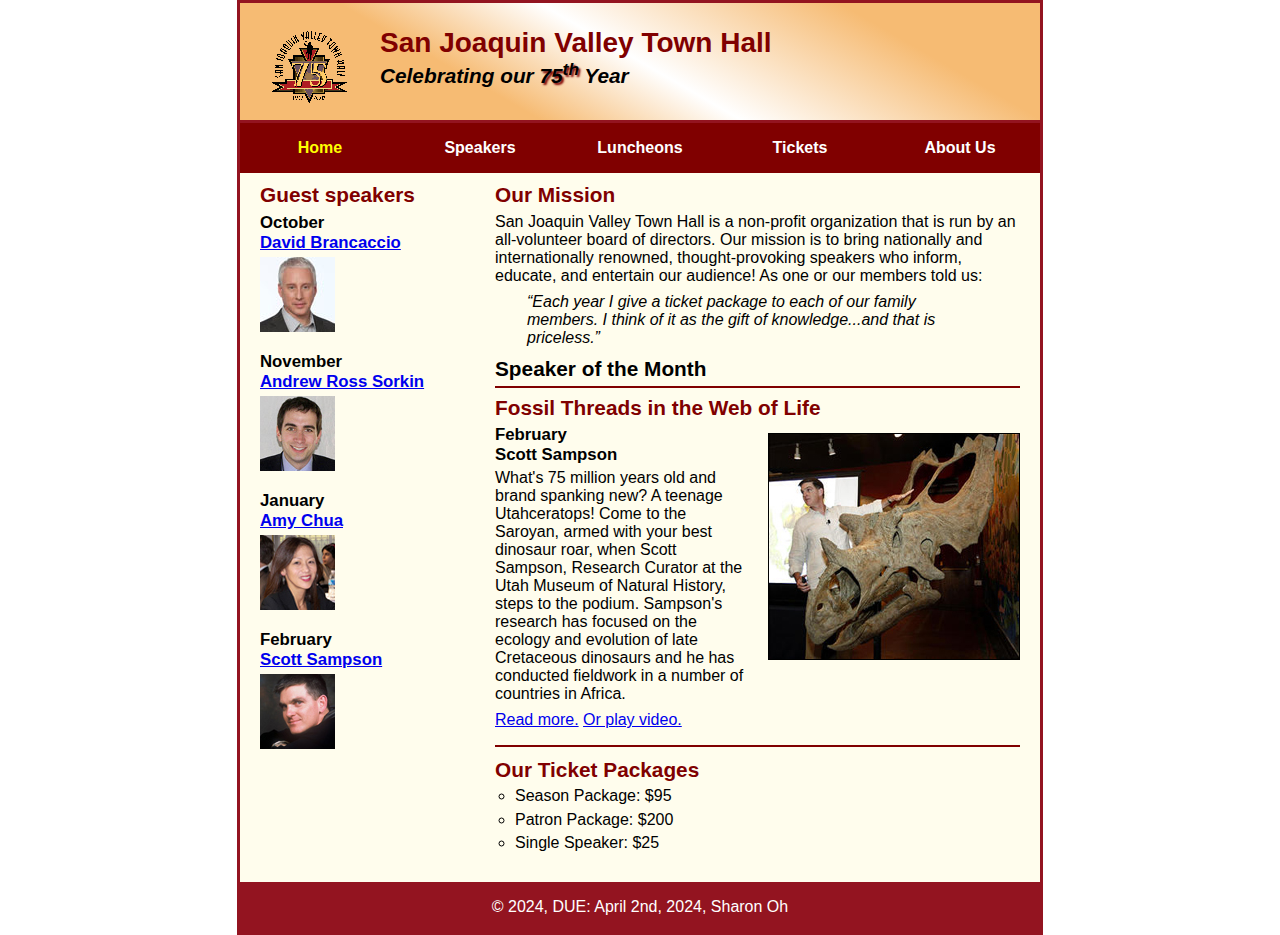
<file: index.html>
<!DOCTYPE html>
<html lang="en">

<head>
	<meta charset="utf-8">
	<title>San Joaquin Valley Town Hall</title>
	<link rel="shortcut icon" href="images/favicon.ico">
	<link rel="stylesheet" href="styles/main.css">
</head>

<body>
	<header>
		<img src="images/town_hall_logo.gif" alt="Town Hall logo" height="80">
		<h2>San Joaquin Valley Town Hall</h2>
		<h3>Celebrating our <span class="shadow">75<sup>th</sup></span> Year</h3>
	</header>

	<nav id = "nav_menu"> 
		<ul>
			<li><a href = "index.html" class= "current">Home </a></li>
			<li><a href = "#">Speakers</a></li>
			<li><a href = "#">Luncheons</a></li>
			<li><a href = "#">Tickets</a></li>
			<li><a href = "#">About Us</a>
				<ul>
					<li><a href = "#">Our History</a></li>
					<li><a href = "#">Board of Directors</a></li>
					<li><a href = "#">Past Speakers</a></li>
					<li><a href = "#">Contact Information</a></li>
				</ul>
			</li>
		</ul>
	</nav>
	
	<main>
		<section>
			<h2>Our Mission</h2>
			<p>San Joaquin Valley Town Hall is a non-profit organization that is run by an 
			   all-volunteer board of directors. Our mission is to bring nationally and 
			   internationally renowned, thought-provoking speakers who inform, educate, 
			   and entertain our audience! As one or our members told us:</p>
			<blockquote>&ldquo;Each year I give a ticket package to each of our family members. 
			I think of it as the gift of knowledge...and that is priceless.&rdquo;</blockquote>
			<h1>Speaker of the Month</h1>
			<article>
				<h2>Fossil Threads in the Web of Life</h2>
				<img src="images/sampson_dinosaur.jpg" alt="Scott Sampson with dinosaur">
				<h3>February<br>
				Scott Sampson</h3>
				<p>What's 75 million years old and brand spanking new? A teenage Utahceratops! 
				Come to the Saroyan, armed with your best dinosaur roar, when Scott Sampson, Research 
				Curator at the Utah Museum of Natural History, steps to the podium. Sampson's research 
				has focused on the ecology and evolution of late Cretaceous dinosaurs and he has conducted 
				fieldwork in a number of countries in Africa.</p>
				<p><a href="speakers/sampson.html">Read more.</a>&nbsp;<a href="#">Or play video.</a>
			</article>
			
			<h2>Our Ticket Packages</h2>
			<ul style = "list-style-type:circle;">
				<li>Season Package: $95</li>
				<li>Patron Package: $200</li>
				<li>Single Speaker: $25</li>
			</ul>
		</section>
		
		<aside>
			<h2>Guest speakers</h2>
			<h3>October<br><a href="speakers/brancaccio.html">David Brancaccio</a></h3>
			<img src="images/brancaccio75.jpg" alt="David Brancaccio photo">
			<h3>November<br><a href="speakers/sorkin.html">Andrew Ross Sorkin</a></h3>
			<img src="images/sorkin75.jpg" alt="Andrew Ross Sorkin photo">
			<h3>January<br><a href="speakers/chua.html">Amy Chua</a></h3>
			<img src="images/chua75.jpg" alt="Amy Chua photo">
			<h3>February<br><a href="speakers/sampson.html">Scott Sampson</a></h3>
			<img src="images/sampson75.jpg" alt="Scott Sampson photo">
		</aside>
	</main>
	<footer>
		<p>&copy; 2024, DUE: April 2nd, 2024, Sharon Oh</p>
	</footer>
</body>
</html>
</file>
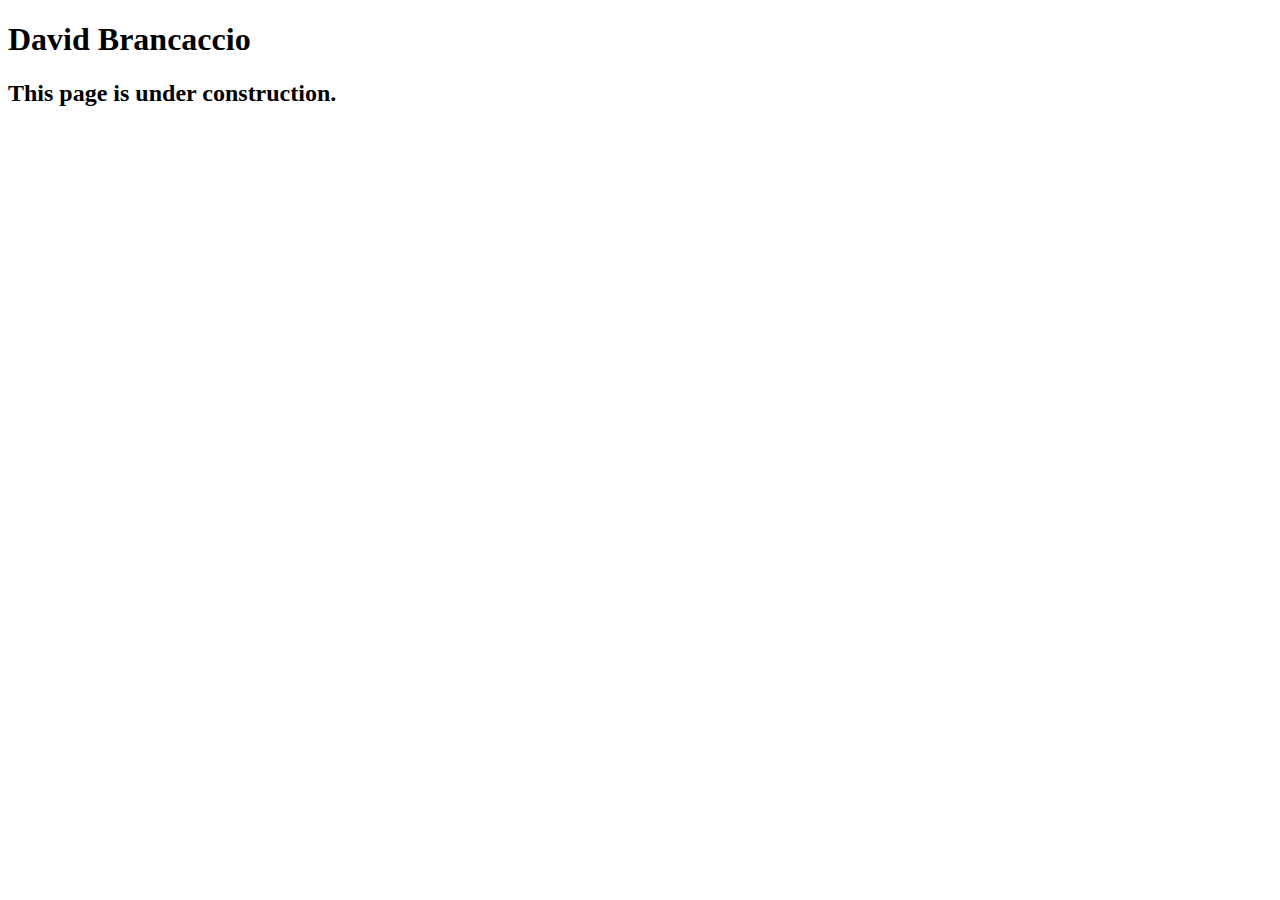
<file: speakers/brancaccio.html>
<!DOCTYPE html>
<html lang="en">

<head>
	<meta charset="utf-8">
	<title>San Joaquin Valley Town Hall</title>
	<link rel="shortcut icon" href="images/favicon.ico">
</head>

<body>
    <main>
	    <h1>David Brancaccio</h1>
	    <h2>This page is under construction.</h2>	        
    </main>
</body>

</html>
</file>
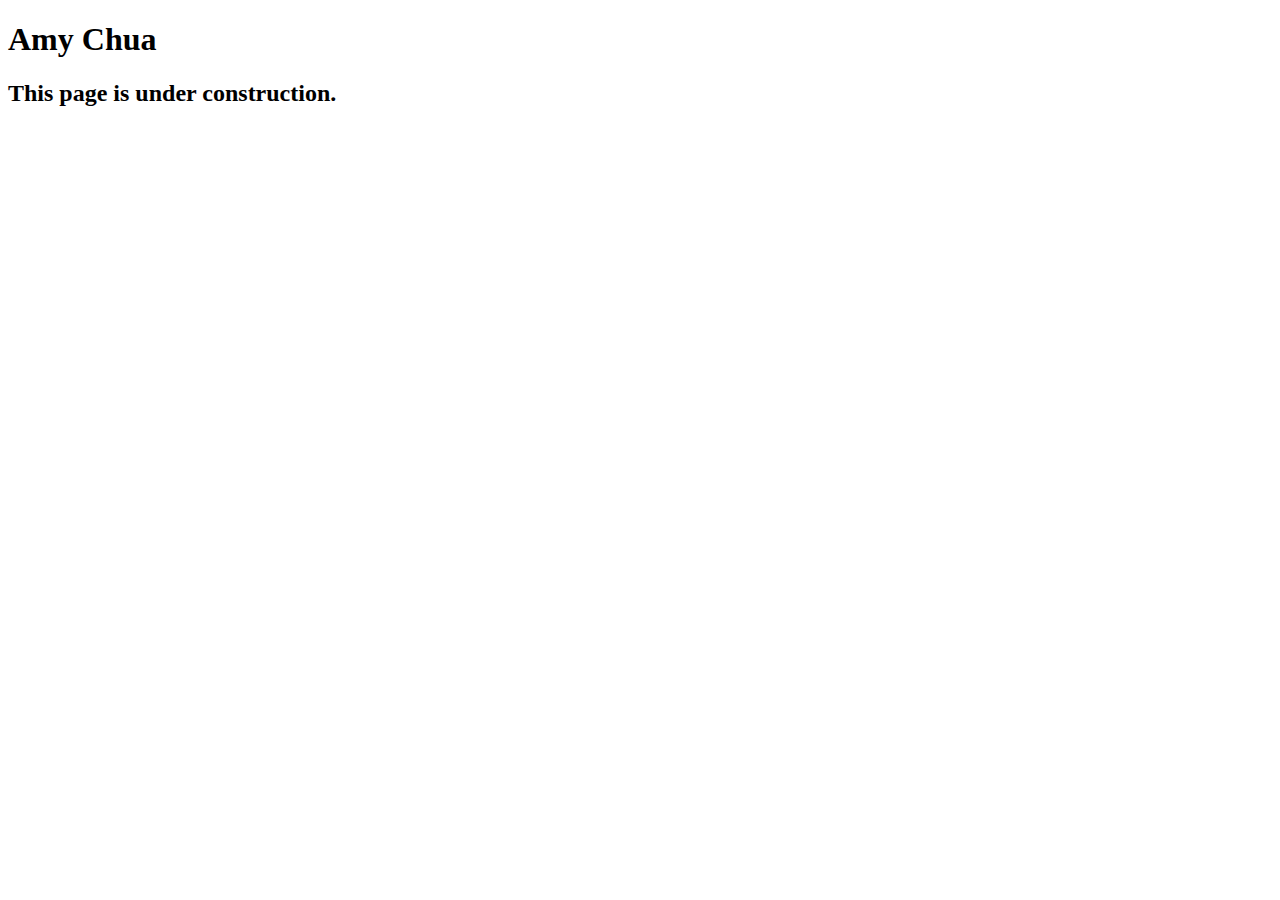
<file: speakers/chua.html>
<!DOCTYPE html>
<html lang="en">

<head>
	<meta charset="utf-8">
	<title>San Joaquin Valley Town Hall</title>
	<link rel="shortcut icon" href="images/favicon.ico">
</head>

<body>
	<main>
		<h1>Amy Chua</h1>
		<h2>This page is under construction.</h2>
	</main>
</body>

</html>
</file>
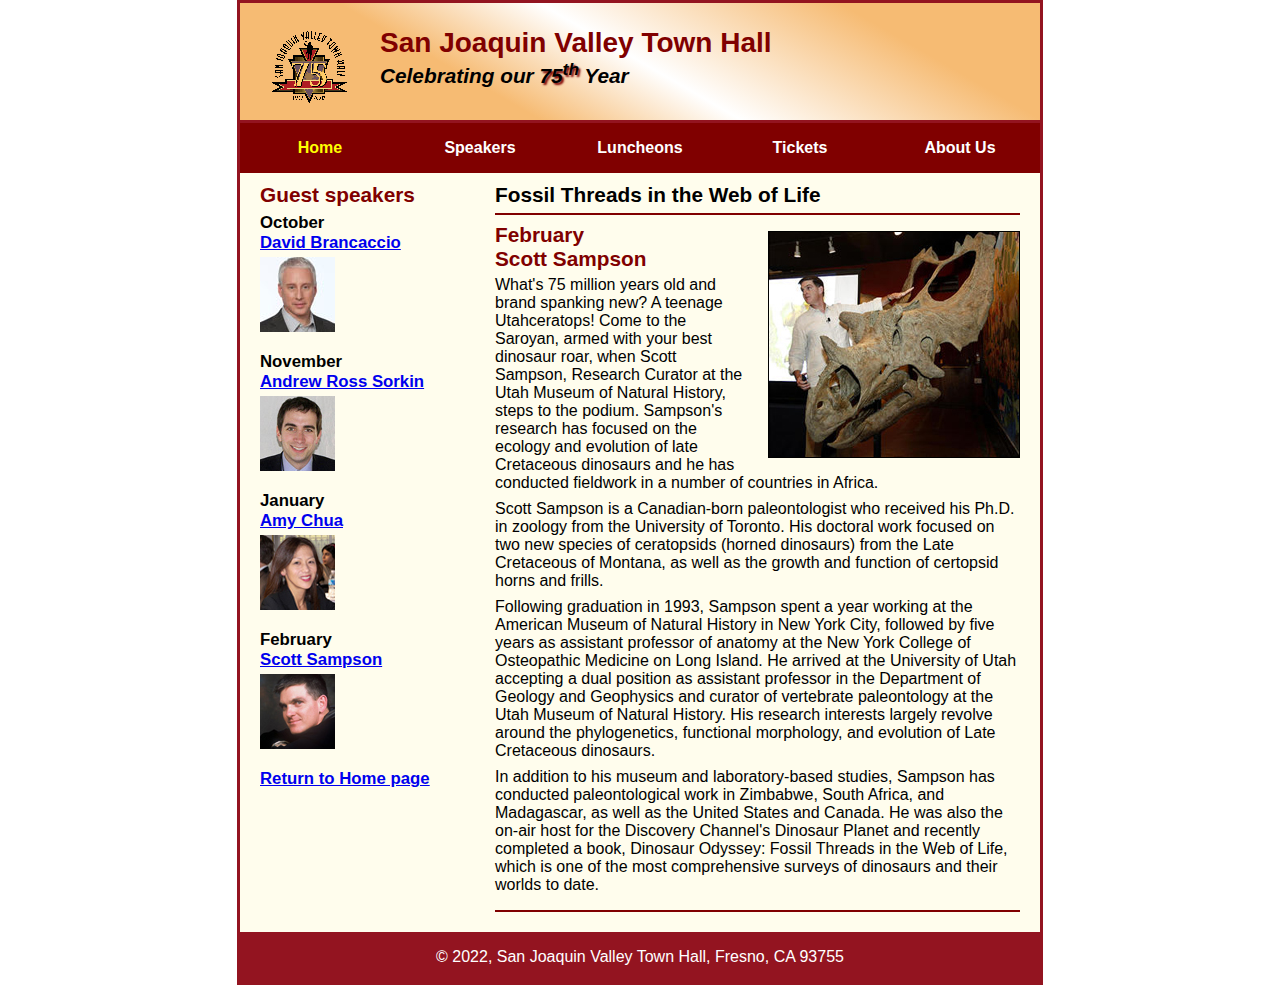
<file: speakers/sampson.html>
<!DOCTYPE html>
<html lang="en">

<head>
	<meta charset="utf-8">
	<title>San Joaquin Valley Town Hall</title>
	<link rel="shortcut icon" href="../images/favicon.ico">
	<link rel="stylesheet" href="../styles/speaker.css">
</head>

<body>
	<header>
		<img src="../images/town_hall_logo.gif" alt="Town Hall logo" height="80">
		<h2>San Joaquin Valley Town Hall</h2>
		<h3>Celebrating our <span class="shadow">75<sup>th</sup></span> Year</h3>
	</header>

	<nav id = "nav_menu"> 
		<ul>
			<li><a href = "#" class= "current">Home </a></li>
			<li><a href = "#">Speakers</a></li>
			<li><a href = "#">Luncheons</a></li>
			<li><a href = "#">Tickets</a></li>
			<li><a href = "#">About Us</a>
				<ul>
					<li><a href = "#">Our History</a></li>
					<li><a href = "#">Board of Directors</a></li>
					<li><a href = "#">Past Speakers</a></li>
					<li><a href = "#">Contact Information</a></li>
				</ul>
			</li>
		</ul>
	</nav>
	<main>
		<section>
			<h1>Fossil Threads in the Web of Life</h1>
			<article>
				<img src="../images/sampson_dinosaur.jpg" alt="Scott Sampson with dinosaur">
				<h2>February<br>Scott Sampson</h2>
				<p>What's 75 million years old and brand spanking new? A teenage Utahceratops! Come to the 
				   Saroyan, armed with your best dinosaur roar, when Scott Sampson, Research Curator at the 
				   Utah Museum of Natural History, steps to the podium. Sampson's research has focused on the 
				   ecology and evolution of late Cretaceous dinosaurs and he has conducted fieldwork in a number 
				   of countries in Africa.</p>
				<p>Scott Sampson is a Canadian-born paleontologist who received his Ph.D. in zoology from the 
				   University of Toronto. His doctoral work focused on two new species of ceratopsids (horned 
				   dinosaurs) from the Late Cretaceous of Montana, as well as the growth and function of certopsid 
				   horns and frills.</p>
				<p>Following graduation in 1993, Sampson spent a year working at the American Museum of Natural 
				   History in New York City, followed by five years as assistant professor of anatomy at the New 
				   York College of Osteopathic Medicine on Long Island. He arrived at the University of Utah 
				   accepting a dual position as assistant professor in the Department of Geology and Geophysics 
				   and curator of vertebrate paleontology at the Utah Museum of Natural History. His research 
				   interests largely revolve around the phylogenetics, functional morphology, and evolution of 
				   Late Cretaceous dinosaurs.</p>
				<p>In addition to his museum and laboratory-based studies, Sampson has conducted paleontological 
				   work in Zimbabwe, South Africa, and Madagascar, as well as the United States and Canada. He was 
				   also the on-air host for the Discovery Channel's Dinosaur Planet and recently completed a book, 
				   Dinosaur Odyssey: Fossil Threads in the Web of Life, which is one of the most 
				   comprehensive surveys of dinosaurs and their worlds to date.</p>
			</article>
		</section>
		
		<aside>
			<h2>Guest speakers</h2>
			<h3>October<br><a href="../speakers/brancaccio.html">David Brancaccio</a></h3>
			<img src="../images/brancaccio75.jpg" alt="David Brancaccio photo">
			<h3>November<br><a href="../speakers/sorkin.html">Andrew Ross Sorkin</a></h3>
			<img src="../images/sorkin75.jpg" alt="Andrew Ross Sorkin photo">
			<h3>January<br><a href="../speakers/chua.html">Amy Chua</a></h3>
			<img src="../images/chua75.jpg" alt="Amy Chua photo">
			<h3>February<br><a href="../speakers/sampson.html">Scott Sampson</a></h3>
			<img src="../images/sampson75.jpg" alt="Scott Sampson photo">
			<h3><a href="../index.html">Return to Home page</a></h3>
		</aside>
	</main>
	<footer>
		<p>&copy; 2022, San Joaquin Valley Town Hall, Fresno, CA 93755</p>
	</footer>
</body>
</html>
</file>
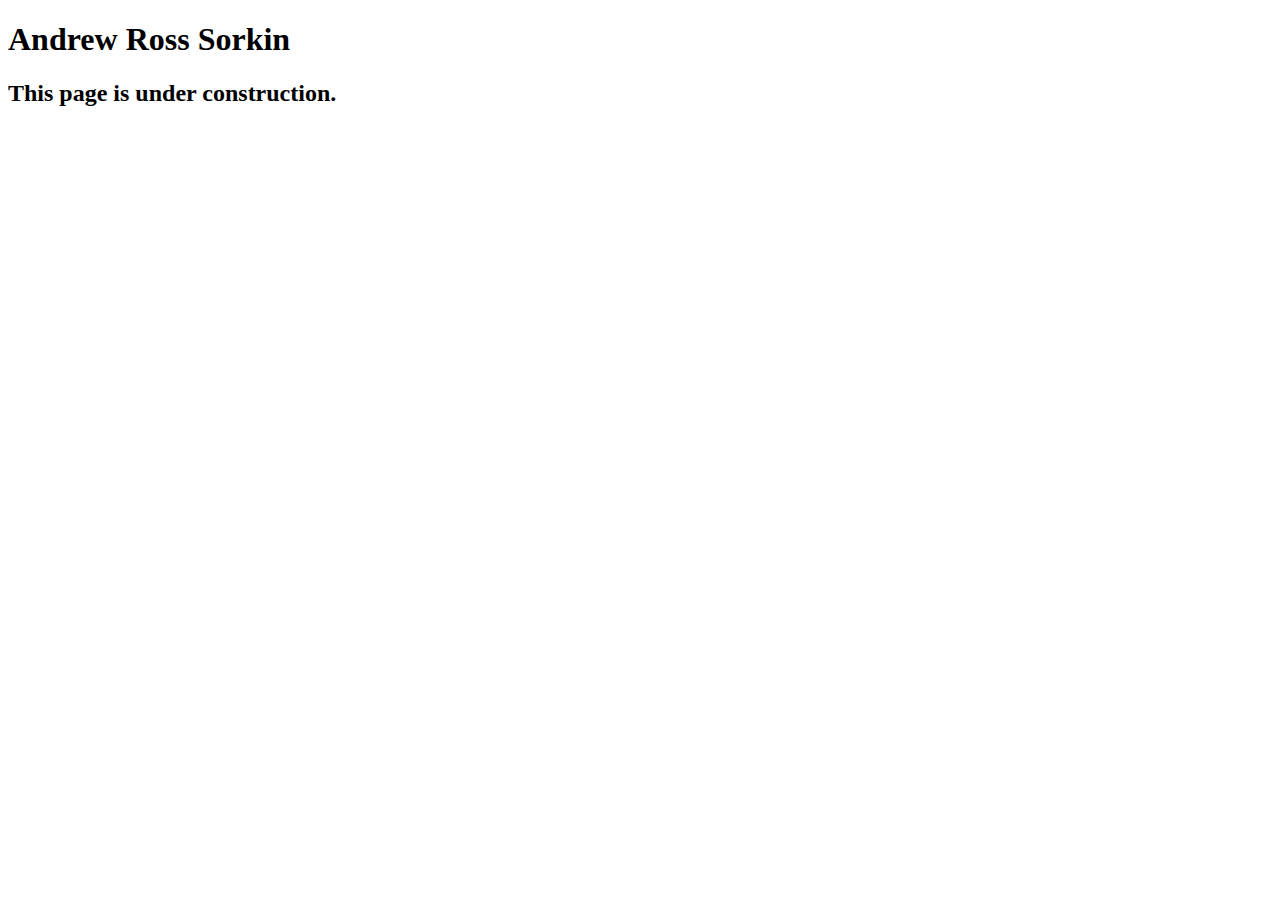
<file: speakers/sorkin.html>
<!DOCTYPE html>
<html lang="en">

<head>
	<meta charset="utf-8">
	<title>San Joaquin Valley Town Hall</title>
	<link rel="shortcut icon" href="images/favicon.ico">
</head>

<body>
	<main>
		<h1>Andrew Ross Sorkin</h1>
		<h2>This page is under construction.</h2>
	</main>
</body>

</html>
</file>
<file: styles/main.css>
/* the styles for the elements */
* {
	margin: 0;
	padding: 0;
}
html {
	background-color: white;
}
body {
	font-family: Arial, Helvetica, sans-serif;
    font-size: 100%;
    width: 800px;
    margin: 0 auto;
    border: 3px solid #931420;
    background-color: #fffded;
}
a:focus, a:hover {
	font-style: italic;
}
/* the styles for the header */
header {
	padding: 1.5em 0 2em 0;
	border-bottom: 3px solid #931420;
	background-image: -moz-linear-gradient(
	    30deg, #f6bb73 0%, #f6bb73 30%, white 50%, #f6bb73 80%, #f6bb73 100%);
	background-image: -webkit-linear-gradient(
	    30deg, #f6bb73 0%, #f6bb73 30%, white 50%, #f6bb73 80%, #f6bb73 100%);
	background-image: -o-linear-gradient(
	    30deg, #f6bb73 0%, #f6bb73 30%, white 50%, #f6bb73 80%, #f6bb73 100%);
	background-image: linear-gradient(
	    30deg, #f6bb73 0%, #f6bb73 30%, white 50%, #f6bb73 80%, #f6bb73 100%);
}

header h2 {
	font-size: 175%;
	color: #800000;
}
header h3 {
	font-size: 130%;
	font-style: italic;
}
header img {
	float: left;
	padding: 0 30px;
}
.shadow {
	text-shadow: 2px 2px 2px #800000;
}

/* the styles for the article */
article {
	padding: .5em 0;
	border-top: 2px solid #800000;
	border-bottom: 2px solid #800000;
}

article h2 {
	padding-top: 0;
}

article h3 {
	font-size: 105%;
	padding-bottom: 1px solid black;
}

article img {
	float: right;
	margin: .5em 0 1em 1em;
	border: 1px solid black;
}

/*the styles for the sections*/
section {
	width: 525px;
	float:right;
	padding-left: 20px;
	padding-right: 20px;
	padding-bottom: 20px;
}

section h1{
	font-size: 130%;
	padding: .5em 0 .25em 0;
	margin:0;
}

section h2 {
	color: #800000;
	font-size: 130%;
	padding: .5em 0 .25em 0;
}
section p {
	padding-bottom: .5em;
}
section blockquote {
	padding: 0 2em;
	font-style: italic;
}
section ul {
	padding: 0 0 .25em 1.25em;
}
section li {
	padding-bottom: .35em;
}

/*article styles*/
article {
	padding: 0.5em 0; 
	border-top: 2px solid #800000;
	border-bottom: 2px solid #800000;
}

article h2 {
	padding-top: 0;
}
article h3 {
	font-size: 105%;
	padding-bottom: .25em;
}

article img {
	float:right;
	margin: 0.5em 0 1em 1em; 
	border: 1px solid black;
}

/* the styles for the aside */
aside {
	width: 215px;
	float: right;
	padding: 0 0 20px 20px;
}
aside h2 {
	color: #800000;
	font-size: 130%;
	padding: .5em 0 .25em 0;
}
aside h3 {
	font-size: 105%;
	padding-bottom: .25em;
}
aside img {
	padding-bottom: 1em;
}

/* the styles for the footer */
footer {
	background-color: #931420;
	clear: both;
}

footer p {
	text-align: center;
	color: white;
	padding: 1em 0;
}
 
/*chapter 7 - A09*/
#nav_menu ul{
	list-style-type: none;
	position:relative; 
	margin: 0;
	padding: 0;
}

#nav_menu ul li {
	float: left;
}

#nav_menu ul ul   {
	display: none;
	position: absolute;
	top: 100%;
}

#nav_menu ul li:hover >ul{
	display: block;
}

#nav_menu ul li a {
	display: block;
	width: 128px;
	text-align: center;
	padding: 1em 1em;
	background-color: none;
	background-color: #800000;
	color: white;
	font-weight: bold;	
	text-decoration: none;
}

#nav_menu ul li a.current {
	color: yellow;

}

#nav_menu ul {
	list-style-type: none;
	position: relative;
	margin: 0;
	padding:0;
}


#nav_menu ul ul li {
	float: none;
	
}

#nav_menu >ul::after {
	content: "";
	display: block;
	clear: both;

}
</file>
<file: styles/speaker.css>
/* the styles for the elements */
* {
	margin: 0;
	padding: 0;
}
html {
	background-color: white;
}
body {
	font-family: Arial, Helvetica, sans-serif;
    font-size: 100%;
    width: 800px;
    margin: 0 auto;
    border: 3px solid #931420;
    background-color: #fffded;
}
a:focus, a:hover {
	font-style: italic;
}
/* the styles for the header */
header {
	padding: 1.5em 0 2em 0;
	border-bottom: 3px solid #931420;
	background-image: -moz-linear-gradient(
	    30deg, #f6bb73 0%, #f6bb73 30%, white 50%, #f6bb73 80%, #f6bb73 100%);
	background-image: -webkit-linear-gradient(
	    30deg, #f6bb73 0%, #f6bb73 30%, white 50%, #f6bb73 80%, #f6bb73 100%);
	background-image: -o-linear-gradient(
	    30deg, #f6bb73 0%, #f6bb73 30%, white 50%, #f6bb73 80%, #f6bb73 100%);
	background-image: linear-gradient(
	    30deg, #f6bb73 0%, #f6bb73 30%, white 50%, #f6bb73 80%, #f6bb73 100%);
}

header h2 {
	font-size: 175%;
	color: #800000;
}
header h3 {
	font-size: 130%;
	font-style: italic;
}
header img {
	float: left;
	padding: 0 30px;
}
.shadow {
	text-shadow: 2px 2px 2px #800000;
}

/* the styles for the article */
article {
	padding: .5em 0;
	border-top: 2px solid #800000;
	border-bottom: 2px solid #800000;
}

article h2 {
	padding-top: 0;
}

article h3 {
	font-size: 105%;
	padding-bottom: 1px solid black;
}

article img {
	float: right;
	margin: .5em 0 1em 1em;
	border: 1px solid black;
}

/*the styles for the sections*/
section {
	width: 525px;
	float:right;
	padding-left: 20px;
	padding-right: 20px;
	padding-bottom: 20px;
}

section h1{
	font-size: 130%;
	padding: .5em 0 .25em 0;
	margin:0;
}

section h2 {
	color: #800000;
	font-size: 130%;
	padding: .5em 0 .25em 0;
}
section p {
	padding-bottom: .5em;
}
section blockquote {
	padding: 0 2em;
	font-style: italic;
}
section ul {
	padding: 0 0 .25em 1.25em;
}
section li {
	padding-bottom: .35em;
}

/*article styles*/
article {
	padding: 0.5em 0; 
	border-top: 2px solid #800000;
	border-bottom: 2px solid #800000;
}

article h2 {
	padding-top: 0;
}
article h3 {
	font-size: 105%;
	padding-bottom: .25em;
}

article img {
	float:right;
	margin: 0.5em 0 1em 1em; 
	border: 1px solid black;
}

/* the styles for the aside */
aside {
	width: 215px;
	float: right;
	padding: 0 0 20px 20px;
}
aside h2 {
	color: #800000;
	font-size: 130%;
	padding: .5em 0 .25em 0;
}
aside h3 {
	font-size: 105%;
	padding-bottom: .25em;
}
aside img {
	padding-bottom: 1em;
}

/* the styles for the footer */
footer {
	background-color: #931420;
	clear: both;
}

footer p {
	text-align: center;
	color: white;
	padding: 1em 0;
}
 
/*chapter 7 - A09*/
#nav_menu ul{
	list-style-type: none;
	position:relative; 
	margin: 0;
	padding: 0;
}

#nav_menu ul li {
	float: left;
}

#nav_menu ul ul   {
	display: none;
	position: absolute;
	top: 100%;
}

#nav_menu ul li:hover >ul{
	display: block;
}

#nav_menu ul li a {
	display: block;
	width: 128px;
	text-align: center;
	padding: 1em 1em;
	background-color: none;
	background-color: #800000;
	color: white;
	font-weight: bold;	
	text-decoration: none;
}

#nav_menu ul li a.current {
	color: yellow;

}

#nav_menu ul {
	list-style-type: none;
	position: relative;
	margin: 0;
	padding:0;
}


#nav_menu ul ul li {
	float: none;
	
}

#nav_menu >ul::after {
	content: "";
	display: block;
	clear: both;

}
</file>
